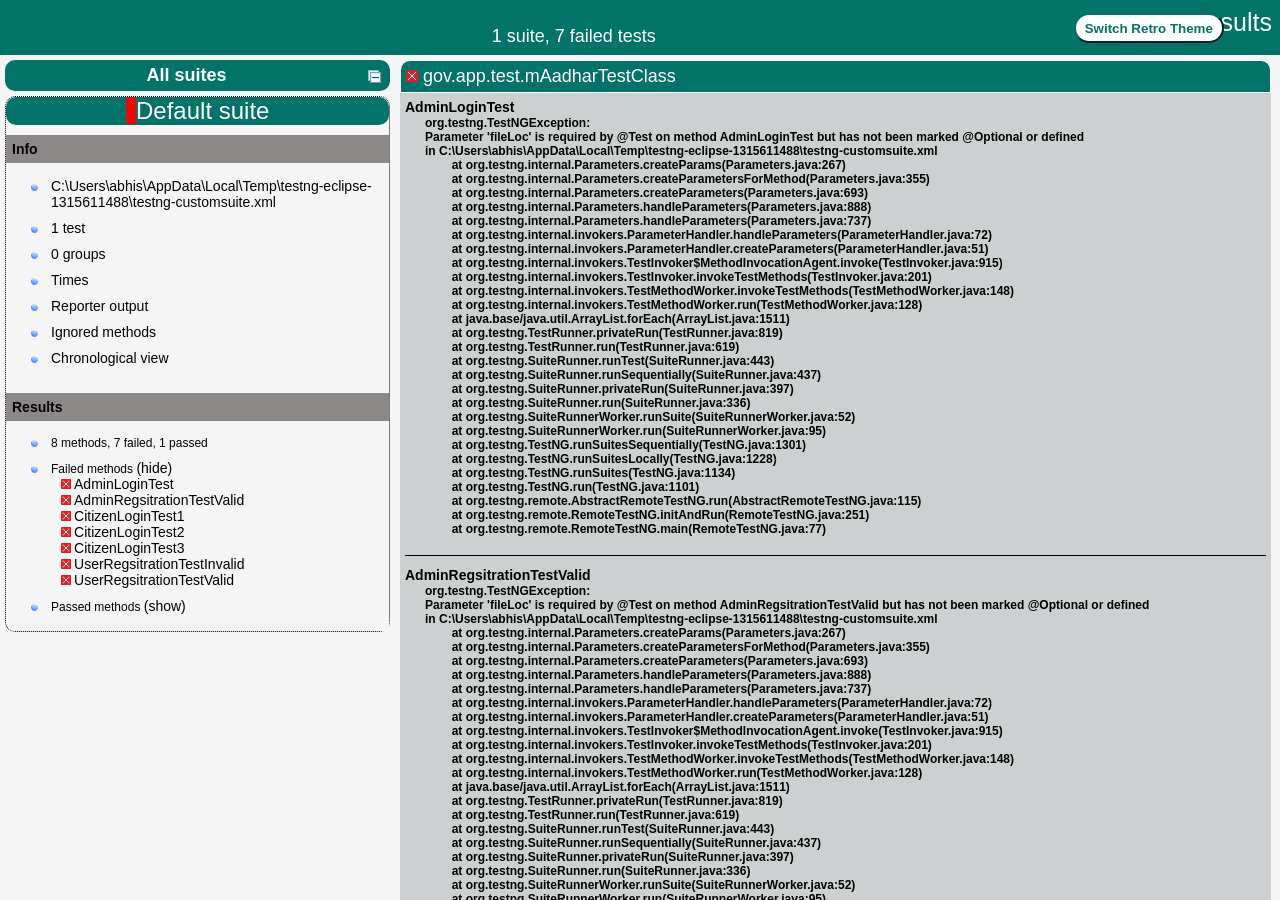
<file: mAadhar_Testing/test-output/index.html>
<!DOCTYPE html>

<html>
  <head>
  <meta charset='utf-8'>
  <title>TestNG reports</title>

    <link type="text/css" href="testng-reports1.css" rel="stylesheet" id="ultra" />
    <link type="text/css" href="testng-reports.css" rel="stylesheet" id="retro" disabled="false"/>
    <script type="text/javascript" src="jquery-3.6.0.min.js"></script>
    <script type="text/javascript" src="testng-reports.js"></script>
    <script type="text/javascript" src="https://www.google.com/jsapi"></script>
    <script type='text/javascript'>
      google.load('visualization', '1', {packages:['table']});
      google.setOnLoadCallback(drawTable);
      var suiteTableInitFunctions = new Array();
      var suiteTableData = new Array();
    </script>
    <!--
      <script type="text/javascript" src="jquery-ui/js/jquery-ui-1.8.16.custom.min.js"></script>
     -->
  </head>

  <body>    <div class="top-banner-root">
      <span class="top-banner-title-font">Test results</span>
      <button id="button" class="button">Switch Retro Theme</button> <!-- button -->
      <br/>
      <span class="top-banner-font-1">1 suite, 7 failed tests</span>
    </div> <!-- top-banner-root -->
    <div class="navigator-root">
      <div class="navigator-suite-header">
        <span>All suites</span>
        <a href="#" title="Collapse/expand all the suites" class="collapse-all-link">
          <img src="collapseall.gif" class="collapse-all-icon">
          </img> <!-- collapse-all-icon -->
        </a> <!-- collapse-all-link -->
      </div> <!-- navigator-suite-header -->
      <div class="suite">
        <div class="rounded-window">
          <div class="suite-header light-rounded-window-top">
            <a href="#" panel-name="suite-Default_suite" class="navigator-link">
              <span class="suite-name border-failed">Default suite</span>
            </a> <!-- navigator-link -->
          </div> <!-- suite-header light-rounded-window-top -->
          <div class="navigator-suite-content">
            <div class="suite-section-title">
              <span>Info</span>
            </div> <!-- suite-section-title -->
            <div class="suite-section-content">
              <ul>
                <li>
                  <a href="#" panel-name="test-xml-Default_suite" class="navigator-link ">
                    <span>C:\Users\abhis\AppData\Local\Temp\testng-eclipse-1315611488\testng-customsuite.xml</span>
                  </a> <!-- navigator-link  -->
                </li>
                <li>
                  <a href="#" panel-name="testlist-Default_suite" class="navigator-link ">
                    <span class="test-stats">1 test</span>
                  </a> <!-- navigator-link  -->
                </li>
                <li>
                  <a href="#" panel-name="group-Default_suite" class="navigator-link ">
                    <span>0 groups</span>
                  </a> <!-- navigator-link  -->
                </li>
                <li>
                  <a href="#" panel-name="times-Default_suite" class="navigator-link ">
                    <span>Times</span>
                  </a> <!-- navigator-link  -->
                </li>
                <li>
                  <a href="#" panel-name="reporter-Default_suite" class="navigator-link ">
                    <span>Reporter output</span>
                  </a> <!-- navigator-link  -->
                </li>
                <li>
                  <a href="#" panel-name="ignored-methods-Default_suite" class="navigator-link ">
                    <span>Ignored methods</span>
                  </a> <!-- navigator-link  -->
                </li>
                <li>
                  <a href="#" panel-name="chronological-Default_suite" class="navigator-link ">
                    <span>Chronological view</span>
                  </a> <!-- navigator-link  -->
                </li>
              </ul>
            </div> <!-- suite-section-content -->
            <div class="result-section">
              <div class="suite-section-title">
                <span>Results</span>
              </div> <!-- suite-section-title -->
              <div class="suite-section-content">
                <ul>
                  <li>
                    <span class="method-stats">8 methods, 7 failed,   1 passed</span>
                  </li>
                  <li>
                    <span class="method-list-title failed">Failed methods</span>
                    <span class="show-or-hide-methods failed">
                      <a href="#" panel-name="suite-Default_suite" class="hide-methods failed suite-Default_suite"> (hide)</a> <!-- hide-methods failed suite-Default_suite -->
                      <a href="#" panel-name="suite-Default_suite" class="show-methods failed suite-Default_suite"> (show)</a> <!-- show-methods failed suite-Default_suite -->
                    </span>
                    <div class="method-list-content failed suite-Default_suite">
                      <span>
                        <img src="failed.png" width="3%"/>
                        <a href="#" panel-name="suite-Default_suite" title="gov.app.test.mAadharTestClass" class="method navigator-link" hash-for-method="AdminLoginTest">AdminLoginTest</a> <!-- method navigator-link -->
                      </span>
                      <br/>
                      <span>
                        <img src="failed.png" width="3%"/>
                        <a href="#" panel-name="suite-Default_suite" title="gov.app.test.mAadharTestClass" class="method navigator-link" hash-for-method="AdminRegsitrationTestValid">AdminRegsitrationTestValid</a> <!-- method navigator-link -->
                      </span>
                      <br/>
                      <span>
                        <img src="failed.png" width="3%"/>
                        <a href="#" panel-name="suite-Default_suite" title="gov.app.test.mAadharTestClass" class="method navigator-link" hash-for-method="CitizenLoginTest1">CitizenLoginTest1</a> <!-- method navigator-link -->
                      </span>
                      <br/>
                      <span>
                        <img src="failed.png" width="3%"/>
                        <a href="#" panel-name="suite-Default_suite" title="gov.app.test.mAadharTestClass" class="method navigator-link" hash-for-method="CitizenLoginTest2">CitizenLoginTest2</a> <!-- method navigator-link -->
                      </span>
                      <br/>
                      <span>
                        <img src="failed.png" width="3%"/>
                        <a href="#" panel-name="suite-Default_suite" title="gov.app.test.mAadharTestClass" class="method navigator-link" hash-for-method="CitizenLoginTest3">CitizenLoginTest3</a> <!-- method navigator-link -->
                      </span>
                      <br/>
                      <span>
                        <img src="failed.png" width="3%"/>
                        <a href="#" panel-name="suite-Default_suite" title="gov.app.test.mAadharTestClass" class="method navigator-link" hash-for-method="UserRegsitrationTestInvalid">UserRegsitrationTestInvalid</a> <!-- method navigator-link -->
                      </span>
                      <br/>
                      <span>
                        <img src="failed.png" width="3%"/>
                        <a href="#" panel-name="suite-Default_suite" title="gov.app.test.mAadharTestClass" class="method navigator-link" hash-for-method="UserRegsitrationTestValid">UserRegsitrationTestValid</a> <!-- method navigator-link -->
                      </span>
                      <br/>
                    </div> <!-- method-list-content failed suite-Default_suite -->
                  </li>
                  <li>
                    <span class="method-list-title passed">Passed methods</span>
                    <span class="show-or-hide-methods passed">
                      <a href="#" panel-name="suite-Default_suite" class="hide-methods passed suite-Default_suite"> (hide)</a> <!-- hide-methods passed suite-Default_suite -->
                      <a href="#" panel-name="suite-Default_suite" class="show-methods passed suite-Default_suite"> (show)</a> <!-- show-methods passed suite-Default_suite -->
                    </span>
                    <div class="method-list-content passed suite-Default_suite">
                      <span>
                        <img src="passed.png" width="3%"/>
                        <a href="#" panel-name="suite-Default_suite" title="gov.app.test.mAadharTestClass" class="method navigator-link" hash-for-method="HomePageTest">HomePageTest</a> <!-- method navigator-link -->
                      </span>
                      <br/>
                    </div> <!-- method-list-content passed suite-Default_suite -->
                  </li>
                </ul>
              </div> <!-- suite-section-content -->
            </div> <!-- result-section -->
          </div> <!-- navigator-suite-content -->
        </div> <!-- rounded-window -->
      </div> <!-- suite -->
    </div> <!-- navigator-root -->
    <div class="wrapper">
      <div class="main-panel-root">
        <div panel-name="suite-Default_suite" class="panel Default_suite">
          <div class="suite-Default_suite-class-failed">
            <div class="main-panel-header rounded-window-top">
              <img src="failed.png"/>
              <span class="class-name">gov.app.test.mAadharTestClass</span>
            </div> <!-- main-panel-header rounded-window-top -->
            <div class="main-panel-content rounded-window-bottom">
              <div class="method">
                <div class="method-content">
                  <a name="AdminLoginTest">
                  </a> <!-- AdminLoginTest -->
                  <span class="method-name">AdminLoginTest</span>
                  <div class="stack-trace">org.testng.TestNGException: 
Parameter &apos;fileLoc&apos; is required by @Test on method AdminLoginTest but has not been marked @Optional or defined
in C:\Users\abhis\AppData\Local\Temp\testng-eclipse-1315611488\testng-customsuite.xml
	at org.testng.internal.Parameters.createParams(Parameters.java:267)
	at org.testng.internal.Parameters.createParametersForMethod(Parameters.java:355)
	at org.testng.internal.Parameters.createParameters(Parameters.java:693)
	at org.testng.internal.Parameters.handleParameters(Parameters.java:888)
	at org.testng.internal.Parameters.handleParameters(Parameters.java:737)
	at org.testng.internal.invokers.ParameterHandler.handleParameters(ParameterHandler.java:72)
	at org.testng.internal.invokers.ParameterHandler.createParameters(ParameterHandler.java:51)
	at org.testng.internal.invokers.TestInvoker$MethodInvocationAgent.invoke(TestInvoker.java:915)
	at org.testng.internal.invokers.TestInvoker.invokeTestMethods(TestInvoker.java:201)
	at org.testng.internal.invokers.TestMethodWorker.invokeTestMethods(TestMethodWorker.java:148)
	at org.testng.internal.invokers.TestMethodWorker.run(TestMethodWorker.java:128)
	at java.base/java.util.ArrayList.forEach(ArrayList.java:1511)
	at org.testng.TestRunner.privateRun(TestRunner.java:819)
	at org.testng.TestRunner.run(TestRunner.java:619)
	at org.testng.SuiteRunner.runTest(SuiteRunner.java:443)
	at org.testng.SuiteRunner.runSequentially(SuiteRunner.java:437)
	at org.testng.SuiteRunner.privateRun(SuiteRunner.java:397)
	at org.testng.SuiteRunner.run(SuiteRunner.java:336)
	at org.testng.SuiteRunnerWorker.runSuite(SuiteRunnerWorker.java:52)
	at org.testng.SuiteRunnerWorker.run(SuiteRunnerWorker.java:95)
	at org.testng.TestNG.runSuitesSequentially(TestNG.java:1301)
	at org.testng.TestNG.runSuitesLocally(TestNG.java:1228)
	at org.testng.TestNG.runSuites(TestNG.java:1134)
	at org.testng.TestNG.run(TestNG.java:1101)
	at org.testng.remote.AbstractRemoteTestNG.run(AbstractRemoteTestNG.java:115)
	at org.testng.remote.RemoteTestNG.initAndRun(RemoteTestNG.java:251)
	at org.testng.remote.RemoteTestNG.main(RemoteTestNG.java:77)

</div> <!-- stack-trace -->
                </div> <!-- method-content -->
              </div> <!-- method -->
              <div class="method">
                <div class="method-content">
                  <a name="AdminRegsitrationTestValid">
                  </a> <!-- AdminRegsitrationTestValid -->
                  <span class="method-name">AdminRegsitrationTestValid</span>
                  <div class="stack-trace">org.testng.TestNGException: 
Parameter &apos;fileLoc&apos; is required by @Test on method AdminRegsitrationTestValid but has not been marked @Optional or defined
in C:\Users\abhis\AppData\Local\Temp\testng-eclipse-1315611488\testng-customsuite.xml
	at org.testng.internal.Parameters.createParams(Parameters.java:267)
	at org.testng.internal.Parameters.createParametersForMethod(Parameters.java:355)
	at org.testng.internal.Parameters.createParameters(Parameters.java:693)
	at org.testng.internal.Parameters.handleParameters(Parameters.java:888)
	at org.testng.internal.Parameters.handleParameters(Parameters.java:737)
	at org.testng.internal.invokers.ParameterHandler.handleParameters(ParameterHandler.java:72)
	at org.testng.internal.invokers.ParameterHandler.createParameters(ParameterHandler.java:51)
	at org.testng.internal.invokers.TestInvoker$MethodInvocationAgent.invoke(TestInvoker.java:915)
	at org.testng.internal.invokers.TestInvoker.invokeTestMethods(TestInvoker.java:201)
	at org.testng.internal.invokers.TestMethodWorker.invokeTestMethods(TestMethodWorker.java:148)
	at org.testng.internal.invokers.TestMethodWorker.run(TestMethodWorker.java:128)
	at java.base/java.util.ArrayList.forEach(ArrayList.java:1511)
	at org.testng.TestRunner.privateRun(TestRunner.java:819)
	at org.testng.TestRunner.run(TestRunner.java:619)
	at org.testng.SuiteRunner.runTest(SuiteRunner.java:443)
	at org.testng.SuiteRunner.runSequentially(SuiteRunner.java:437)
	at org.testng.SuiteRunner.privateRun(SuiteRunner.java:397)
	at org.testng.SuiteRunner.run(SuiteRunner.java:336)
	at org.testng.SuiteRunnerWorker.runSuite(SuiteRunnerWorker.java:52)
	at org.testng.SuiteRunnerWorker.run(SuiteRunnerWorker.java:95)
	at org.testng.TestNG.runSuitesSequentially(TestNG.java:1301)
	at org.testng.TestNG.runSuitesLocally(TestNG.java:1228)
	at org.testng.TestNG.runSuites(TestNG.java:1134)
	at org.testng.TestNG.run(TestNG.java:1101)
	at org.testng.remote.AbstractRemoteTestNG.run(AbstractRemoteTestNG.java:115)
	at org.testng.remote.RemoteTestNG.initAndRun(RemoteTestNG.java:251)
	at org.testng.remote.RemoteTestNG.main(RemoteTestNG.java:77)

</div> <!-- stack-trace -->
                </div> <!-- method-content -->
              </div> <!-- method -->
              <div class="method">
                <div class="method-content">
                  <a name="CitizenLoginTest1">
                  </a> <!-- CitizenLoginTest1 -->
                  <span class="method-name">CitizenLoginTest1</span>
                  <div class="stack-trace">org.testng.TestNGException: 
Cannot inject @Test annotated Method [CitizenLoginTest1] with [class java.lang.String].
For more information on native dependency injection please refer to https://testng.org/doc/documentation-main.html#native-dependency-injection
	at org.testng.internal.Parameters.checkParameterTypes(Parameters.java:445)
	at org.testng.internal.Parameters.createParametersForMethod(Parameters.java:350)
	at org.testng.internal.Parameters.createParameters(Parameters.java:702)
	at org.testng.internal.Parameters.handleParameters(Parameters.java:888)
	at org.testng.internal.Parameters.handleParameters(Parameters.java:737)
	at org.testng.internal.invokers.ParameterHandler.handleParameters(ParameterHandler.java:72)
	at org.testng.internal.invokers.ParameterHandler.createParameters(ParameterHandler.java:51)
	at org.testng.internal.invokers.TestInvoker$MethodInvocationAgent.invoke(TestInvoker.java:915)
	at org.testng.internal.invokers.TestInvoker.invokeTestMethods(TestInvoker.java:201)
	at org.testng.internal.invokers.TestMethodWorker.invokeTestMethods(TestMethodWorker.java:148)
	at org.testng.internal.invokers.TestMethodWorker.run(TestMethodWorker.java:128)
	at java.base/java.util.ArrayList.forEach(ArrayList.java:1511)
	at org.testng.TestRunner.privateRun(TestRunner.java:819)
	at org.testng.TestRunner.run(TestRunner.java:619)
	at org.testng.SuiteRunner.runTest(SuiteRunner.java:443)
	at org.testng.SuiteRunner.runSequentially(SuiteRunner.java:437)
	at org.testng.SuiteRunner.privateRun(SuiteRunner.java:397)
	at org.testng.SuiteRunner.run(SuiteRunner.java:336)
	at org.testng.SuiteRunnerWorker.runSuite(SuiteRunnerWorker.java:52)
	at org.testng.SuiteRunnerWorker.run(SuiteRunnerWorker.java:95)
	at org.testng.TestNG.runSuitesSequentially(TestNG.java:1301)
	at org.testng.TestNG.runSuitesLocally(TestNG.java:1228)
	at org.testng.TestNG.runSuites(TestNG.java:1134)
	at org.testng.TestNG.run(TestNG.java:1101)
	at org.testng.remote.AbstractRemoteTestNG.run(AbstractRemoteTestNG.java:115)
	at org.testng.remote.RemoteTestNG.initAndRun(RemoteTestNG.java:251)
	at org.testng.remote.RemoteTestNG.main(RemoteTestNG.java:77)

</div> <!-- stack-trace -->
                </div> <!-- method-content -->
              </div> <!-- method -->
              <div class="method">
                <div class="method-content">
                  <a name="CitizenLoginTest2">
                  </a> <!-- CitizenLoginTest2 -->
                  <span class="method-name">CitizenLoginTest2</span>
                  <div class="stack-trace">org.testng.TestNGException: 
Cannot inject @Test annotated Method [CitizenLoginTest2] with [class java.lang.String].
For more information on native dependency injection please refer to https://testng.org/doc/documentation-main.html#native-dependency-injection
	at org.testng.internal.Parameters.checkParameterTypes(Parameters.java:445)
	at org.testng.internal.Parameters.createParametersForMethod(Parameters.java:350)
	at org.testng.internal.Parameters.createParameters(Parameters.java:702)
	at org.testng.internal.Parameters.handleParameters(Parameters.java:888)
	at org.testng.internal.Parameters.handleParameters(Parameters.java:737)
	at org.testng.internal.invokers.ParameterHandler.handleParameters(ParameterHandler.java:72)
	at org.testng.internal.invokers.ParameterHandler.createParameters(ParameterHandler.java:51)
	at org.testng.internal.invokers.TestInvoker$MethodInvocationAgent.invoke(TestInvoker.java:915)
	at org.testng.internal.invokers.TestInvoker.invokeTestMethods(TestInvoker.java:201)
	at org.testng.internal.invokers.TestMethodWorker.invokeTestMethods(TestMethodWorker.java:148)
	at org.testng.internal.invokers.TestMethodWorker.run(TestMethodWorker.java:128)
	at java.base/java.util.ArrayList.forEach(ArrayList.java:1511)
	at org.testng.TestRunner.privateRun(TestRunner.java:819)
	at org.testng.TestRunner.run(TestRunner.java:619)
	at org.testng.SuiteRunner.runTest(SuiteRunner.java:443)
	at org.testng.SuiteRunner.runSequentially(SuiteRunner.java:437)
	at org.testng.SuiteRunner.privateRun(SuiteRunner.java:397)
	at org.testng.SuiteRunner.run(SuiteRunner.java:336)
	at org.testng.SuiteRunnerWorker.runSuite(SuiteRunnerWorker.java:52)
	at org.testng.SuiteRunnerWorker.run(SuiteRunnerWorker.java:95)
	at org.testng.TestNG.runSuitesSequentially(TestNG.java:1301)
	at org.testng.TestNG.runSuitesLocally(TestNG.java:1228)
	at org.testng.TestNG.runSuites(TestNG.java:1134)
	at org.testng.TestNG.run(TestNG.java:1101)
	at org.testng.remote.AbstractRemoteTestNG.run(AbstractRemoteTestNG.java:115)
	at org.testng.remote.RemoteTestNG.initAndRun(RemoteTestNG.java:251)
	at org.testng.remote.RemoteTestNG.main(RemoteTestNG.java:77)

</div> <!-- stack-trace -->
                </div> <!-- method-content -->
              </div> <!-- method -->
              <div class="method">
                <div class="method-content">
                  <a name="CitizenLoginTest3">
                  </a> <!-- CitizenLoginTest3 -->
                  <span class="method-name">CitizenLoginTest3</span>
                  <div class="stack-trace">org.testng.TestNGException: 
Cannot inject @Test annotated Method [CitizenLoginTest3] with [class java.lang.String].
For more information on native dependency injection please refer to https://testng.org/doc/documentation-main.html#native-dependency-injection
	at org.testng.internal.Parameters.checkParameterTypes(Parameters.java:445)
	at org.testng.internal.Parameters.createParametersForMethod(Parameters.java:350)
	at org.testng.internal.Parameters.createParameters(Parameters.java:702)
	at org.testng.internal.Parameters.handleParameters(Parameters.java:888)
	at org.testng.internal.Parameters.handleParameters(Parameters.java:737)
	at org.testng.internal.invokers.ParameterHandler.handleParameters(ParameterHandler.java:72)
	at org.testng.internal.invokers.ParameterHandler.createParameters(ParameterHandler.java:51)
	at org.testng.internal.invokers.TestInvoker$MethodInvocationAgent.invoke(TestInvoker.java:915)
	at org.testng.internal.invokers.TestInvoker.invokeTestMethods(TestInvoker.java:201)
	at org.testng.internal.invokers.TestMethodWorker.invokeTestMethods(TestMethodWorker.java:148)
	at org.testng.internal.invokers.TestMethodWorker.run(TestMethodWorker.java:128)
	at java.base/java.util.ArrayList.forEach(ArrayList.java:1511)
	at org.testng.TestRunner.privateRun(TestRunner.java:819)
	at org.testng.TestRunner.run(TestRunner.java:619)
	at org.testng.SuiteRunner.runTest(SuiteRunner.java:443)
	at org.testng.SuiteRunner.runSequentially(SuiteRunner.java:437)
	at org.testng.SuiteRunner.privateRun(SuiteRunner.java:397)
	at org.testng.SuiteRunner.run(SuiteRunner.java:336)
	at org.testng.SuiteRunnerWorker.runSuite(SuiteRunnerWorker.java:52)
	at org.testng.SuiteRunnerWorker.run(SuiteRunnerWorker.java:95)
	at org.testng.TestNG.runSuitesSequentially(TestNG.java:1301)
	at org.testng.TestNG.runSuitesLocally(TestNG.java:1228)
	at org.testng.TestNG.runSuites(TestNG.java:1134)
	at org.testng.TestNG.run(TestNG.java:1101)
	at org.testng.remote.AbstractRemoteTestNG.run(AbstractRemoteTestNG.java:115)
	at org.testng.remote.RemoteTestNG.initAndRun(RemoteTestNG.java:251)
	at org.testng.remote.RemoteTestNG.main(RemoteTestNG.java:77)

</div> <!-- stack-trace -->
                </div> <!-- method-content -->
              </div> <!-- method -->
              <div class="method">
                <div class="method-content">
                  <a name="UserRegsitrationTestInvalid">
                  </a> <!-- UserRegsitrationTestInvalid -->
                  <span class="method-name">UserRegsitrationTestInvalid</span>
                  <div class="stack-trace">org.testng.TestNGException: 
Parameter &apos;fileLoc&apos; is required by @Test on method UserRegsitrationTestInvalid but has not been marked @Optional or defined
in C:\Users\abhis\AppData\Local\Temp\testng-eclipse-1315611488\testng-customsuite.xml
	at org.testng.internal.Parameters.createParams(Parameters.java:267)
	at org.testng.internal.Parameters.createParametersForMethod(Parameters.java:355)
	at org.testng.internal.Parameters.createParameters(Parameters.java:693)
	at org.testng.internal.Parameters.handleParameters(Parameters.java:888)
	at org.testng.internal.Parameters.handleParameters(Parameters.java:737)
	at org.testng.internal.invokers.ParameterHandler.handleParameters(ParameterHandler.java:72)
	at org.testng.internal.invokers.ParameterHandler.createParameters(ParameterHandler.java:51)
	at org.testng.internal.invokers.TestInvoker$MethodInvocationAgent.invoke(TestInvoker.java:915)
	at org.testng.internal.invokers.TestInvoker.invokeTestMethods(TestInvoker.java:201)
	at org.testng.internal.invokers.TestMethodWorker.invokeTestMethods(TestMethodWorker.java:148)
	at org.testng.internal.invokers.TestMethodWorker.run(TestMethodWorker.java:128)
	at java.base/java.util.ArrayList.forEach(ArrayList.java:1511)
	at org.testng.TestRunner.privateRun(TestRunner.java:819)
	at org.testng.TestRunner.run(TestRunner.java:619)
	at org.testng.SuiteRunner.runTest(SuiteRunner.java:443)
	at org.testng.SuiteRunner.runSequentially(SuiteRunner.java:437)
	at org.testng.SuiteRunner.privateRun(SuiteRunner.java:397)
	at org.testng.SuiteRunner.run(SuiteRunner.java:336)
	at org.testng.SuiteRunnerWorker.runSuite(SuiteRunnerWorker.java:52)
	at org.testng.SuiteRunnerWorker.run(SuiteRunnerWorker.java:95)
	at org.testng.TestNG.runSuitesSequentially(TestNG.java:1301)
	at org.testng.TestNG.runSuitesLocally(TestNG.java:1228)
	at org.testng.TestNG.runSuites(TestNG.java:1134)
	at org.testng.TestNG.run(TestNG.java:1101)
	at org.testng.remote.AbstractRemoteTestNG.run(AbstractRemoteTestNG.java:115)
	at org.testng.remote.RemoteTestNG.initAndRun(RemoteTestNG.java:251)
	at org.testng.remote.RemoteTestNG.main(RemoteTestNG.java:77)

</div> <!-- stack-trace -->
                </div> <!-- method-content -->
              </div> <!-- method -->
              <div class="method">
                <div class="method-content">
                  <a name="UserRegsitrationTestValid">
                  </a> <!-- UserRegsitrationTestValid -->
                  <span class="method-name">UserRegsitrationTestValid</span>
                  <div class="stack-trace">org.testng.TestNGException: 
Parameter &apos;fileLoc&apos; is required by @Test on method UserRegsitrationTestValid but has not been marked @Optional or defined
in C:\Users\abhis\AppData\Local\Temp\testng-eclipse-1315611488\testng-customsuite.xml
	at org.testng.internal.Parameters.createParams(Parameters.java:267)
	at org.testng.internal.Parameters.createParametersForMethod(Parameters.java:355)
	at org.testng.internal.Parameters.createParameters(Parameters.java:693)
	at org.testng.internal.Parameters.handleParameters(Parameters.java:888)
	at org.testng.internal.Parameters.handleParameters(Parameters.java:737)
	at org.testng.internal.invokers.ParameterHandler.handleParameters(ParameterHandler.java:72)
	at org.testng.internal.invokers.ParameterHandler.createParameters(ParameterHandler.java:51)
	at org.testng.internal.invokers.TestInvoker$MethodInvocationAgent.invoke(TestInvoker.java:915)
	at org.testng.internal.invokers.TestInvoker.invokeTestMethods(TestInvoker.java:201)
	at org.testng.internal.invokers.TestMethodWorker.invokeTestMethods(TestMethodWorker.java:148)
	at org.testng.internal.invokers.TestMethodWorker.run(TestMethodWorker.java:128)
	at java.base/java.util.ArrayList.forEach(ArrayList.java:1511)
	at org.testng.TestRunner.privateRun(TestRunner.java:819)
	at org.testng.TestRunner.run(TestRunner.java:619)
	at org.testng.SuiteRunner.runTest(SuiteRunner.java:443)
	at org.testng.SuiteRunner.runSequentially(SuiteRunner.java:437)
	at org.testng.SuiteRunner.privateRun(SuiteRunner.java:397)
	at org.testng.SuiteRunner.run(SuiteRunner.java:336)
	at org.testng.SuiteRunnerWorker.runSuite(SuiteRunnerWorker.java:52)
	at org.testng.SuiteRunnerWorker.run(SuiteRunnerWorker.java:95)
	at org.testng.TestNG.runSuitesSequentially(TestNG.java:1301)
	at org.testng.TestNG.runSuitesLocally(TestNG.java:1228)
	at org.testng.TestNG.runSuites(TestNG.java:1134)
	at org.testng.TestNG.run(TestNG.java:1101)
	at org.testng.remote.AbstractRemoteTestNG.run(AbstractRemoteTestNG.java:115)
	at org.testng.remote.RemoteTestNG.initAndRun(RemoteTestNG.java:251)
	at org.testng.remote.RemoteTestNG.main(RemoteTestNG.java:77)

</div> <!-- stack-trace -->
                </div> <!-- method-content -->
              </div> <!-- method -->
            </div> <!-- main-panel-content rounded-window-bottom -->
          </div> <!-- suite-Default_suite-class-failed -->
          <div class="suite-Default_suite-class-passed">
            <div class="main-panel-header rounded-window-top">
              <img src="passed.png"/>
              <span class="class-name">gov.app.test.mAadharTestClass</span>
            </div> <!-- main-panel-header rounded-window-top -->
            <div class="main-panel-content rounded-window-bottom">
              <div class="method">
                <div class="method-content">
                  <a name="HomePageTest">
                  </a> <!-- HomePageTest -->
                  <span class="method-name">HomePageTest</span>
                </div> <!-- method-content -->
              </div> <!-- method -->
            </div> <!-- main-panel-content rounded-window-bottom -->
          </div> <!-- suite-Default_suite-class-passed -->
        </div> <!-- panel Default_suite -->
        <div panel-name="test-xml-Default_suite" class="panel">
          <div class="main-panel-header rounded-window-top">
            <span class="header-content">C:\Users\abhis\AppData\Local\Temp\testng-eclipse-1315611488\testng-customsuite.xml</span>
          </div> <!-- main-panel-header rounded-window-top -->
          <div class="main-panel-content rounded-window-bottom">
            <pre>
&lt;?xml version=&quot;1.0&quot; encoding=&quot;UTF-8&quot;?&gt;
&lt;!DOCTYPE suite SYSTEM &quot;https://testng.org/testng-1.0.dtd&quot;&gt;
&lt;suite name=&quot;Default suite&quot; guice-stage=&quot;DEVELOPMENT&quot;&gt;
  &lt;test thread-count=&quot;5&quot; name=&quot;Default test&quot; verbose=&quot;2&quot;&gt;
    &lt;classes&gt;
      &lt;class name=&quot;gov.app.test.mAadharTestClass&quot;/&gt;
    &lt;/classes&gt;
  &lt;/test&gt; &lt;!-- Default test --&gt;
&lt;/suite&gt; &lt;!-- Default suite --&gt;
            </pre>
          </div> <!-- main-panel-content rounded-window-bottom -->
        </div> <!-- panel -->
        <div panel-name="testlist-Default_suite" class="panel">
          <div class="main-panel-header rounded-window-top">
            <span class="header-content">Tests for Default suite</span>
          </div> <!-- main-panel-header rounded-window-top -->
          <div class="main-panel-content rounded-window-bottom">
            <ul>
              <li>
                <span class="test-name">Default test (1 class)</span>
              </li>
            </ul>
          </div> <!-- main-panel-content rounded-window-bottom -->
        </div> <!-- panel -->
        <div panel-name="group-Default_suite" class="panel">
          <div class="main-panel-header rounded-window-top">
            <span class="header-content">Groups for Default suite</span>
          </div> <!-- main-panel-header rounded-window-top -->
          <div class="main-panel-content rounded-window-bottom">
          </div> <!-- main-panel-content rounded-window-bottom -->
        </div> <!-- panel -->
        <div panel-name="times-Default_suite" class="panel">
          <div class="main-panel-header rounded-window-top">
            <span class="header-content">Times for Default suite</span>
          </div> <!-- main-panel-header rounded-window-top -->
          <div class="main-panel-content rounded-window-bottom">
            <div class="times-div">
              <script type="text/javascript">
suiteTableInitFunctions.push('tableData_Default_suite');
function tableData_Default_suite() {
var data = new google.visualization.DataTable();
data.addColumn('number', 'Number');
data.addColumn('string', 'Method');
data.addColumn('string', 'Class');
data.addColumn('number', 'Time (ms)');
data.addRows(8);
data.setCell(0, 0, 0)
data.setCell(0, 1, 'HomePageTest')
data.setCell(0, 2, 'gov.app.test.mAadharTestClass')
data.setCell(0, 3, 1408);
data.setCell(1, 0, 1)
data.setCell(1, 1, 'CitizenLoginTest3')
data.setCell(1, 2, 'gov.app.test.mAadharTestClass')
data.setCell(1, 3, 0);
data.setCell(2, 0, 2)
data.setCell(2, 1, 'AdminRegsitrationTestValid')
data.setCell(2, 2, 'gov.app.test.mAadharTestClass')
data.setCell(2, 3, 0);
data.setCell(3, 0, 3)
data.setCell(3, 1, 'CitizenLoginTest1')
data.setCell(3, 2, 'gov.app.test.mAadharTestClass')
data.setCell(3, 3, 0);
data.setCell(4, 0, 4)
data.setCell(4, 1, 'UserRegsitrationTestInvalid')
data.setCell(4, 2, 'gov.app.test.mAadharTestClass')
data.setCell(4, 3, 0);
data.setCell(5, 0, 5)
data.setCell(5, 1, 'UserRegsitrationTestValid')
data.setCell(5, 2, 'gov.app.test.mAadharTestClass')
data.setCell(5, 3, 0);
data.setCell(6, 0, 6)
data.setCell(6, 1, 'CitizenLoginTest2')
data.setCell(6, 2, 'gov.app.test.mAadharTestClass')
data.setCell(6, 3, 0);
data.setCell(7, 0, 7)
data.setCell(7, 1, 'AdminLoginTest')
data.setCell(7, 2, 'gov.app.test.mAadharTestClass')
data.setCell(7, 3, 0);
window.suiteTableData['Default_suite']= { tableData: data, tableDiv: 'times-div-Default_suite'}
return data;
}
              </script>
              <span class="suite-total-time">Total running time: 1 seconds</span>
              <div id="times-div-Default_suite">
              </div> <!-- times-div-Default_suite -->
            </div> <!-- times-div -->
          </div> <!-- main-panel-content rounded-window-bottom -->
        </div> <!-- panel -->
        <div panel-name="reporter-Default_suite" class="panel">
          <div class="main-panel-header rounded-window-top">
            <span class="header-content">Reporter output for Default suite</span>
          </div> <!-- main-panel-header rounded-window-top -->
          <div class="main-panel-content rounded-window-bottom">
            <div class="reporter-method-div">
              <span class="reporter-method-name">HomePageTest</span>
              <div class="reporter-method-output-div">
                <span class="reporter-method-output">Page load time: 963 milliseconds</span>
                <span class="reporter-method-output">Reached Home page </span>
              </div> <!-- reporter-method-output-div -->
            </div> <!-- reporter-method-div -->
          </div> <!-- main-panel-content rounded-window-bottom -->
        </div> <!-- panel -->
        <div panel-name="ignored-methods-Default_suite" class="panel">
          <div class="main-panel-header rounded-window-top">
            <span class="header-content">0 ignored methods</span>
          </div> <!-- main-panel-header rounded-window-top -->
          <div class="main-panel-content rounded-window-bottom">
          </div> <!-- main-panel-content rounded-window-bottom -->
        </div> <!-- panel -->
        <div panel-name="chronological-Default_suite" class="panel">
          <div class="main-panel-header rounded-window-top">
            <span class="header-content">Methods in chronological order</span>
          </div> <!-- main-panel-header rounded-window-top -->
          <div class="main-panel-content rounded-window-bottom">
            <div class="chronological-class">
              <div class="chronological-class-name">gov.app.test.mAadharTestClass</div> <!-- chronological-class-name -->
              <div class="configuration-test before">
                <span class="method-name">setup</span>
                <span class="method-start">0 ms</span>
              </div> <!-- configuration-test before -->
              <div class="test-method">
                <span class="method-name">HomePageTest</span>
                <span class="method-start">2364 ms</span>
              </div> <!-- test-method -->
              <div class="configuration-test after">
                <span class="method-name">tearDown</span>
                <span class="method-start">3816 ms</span>
              </div> <!-- configuration-test after -->
          </div> <!-- main-panel-content rounded-window-bottom -->
        </div> <!-- panel -->
      </div> <!-- main-panel-root -->
    </div> <!-- wrapper -->
  </body>
<script type="text/javascript" src="testng-reports2.js"></script>
</html>
</file>
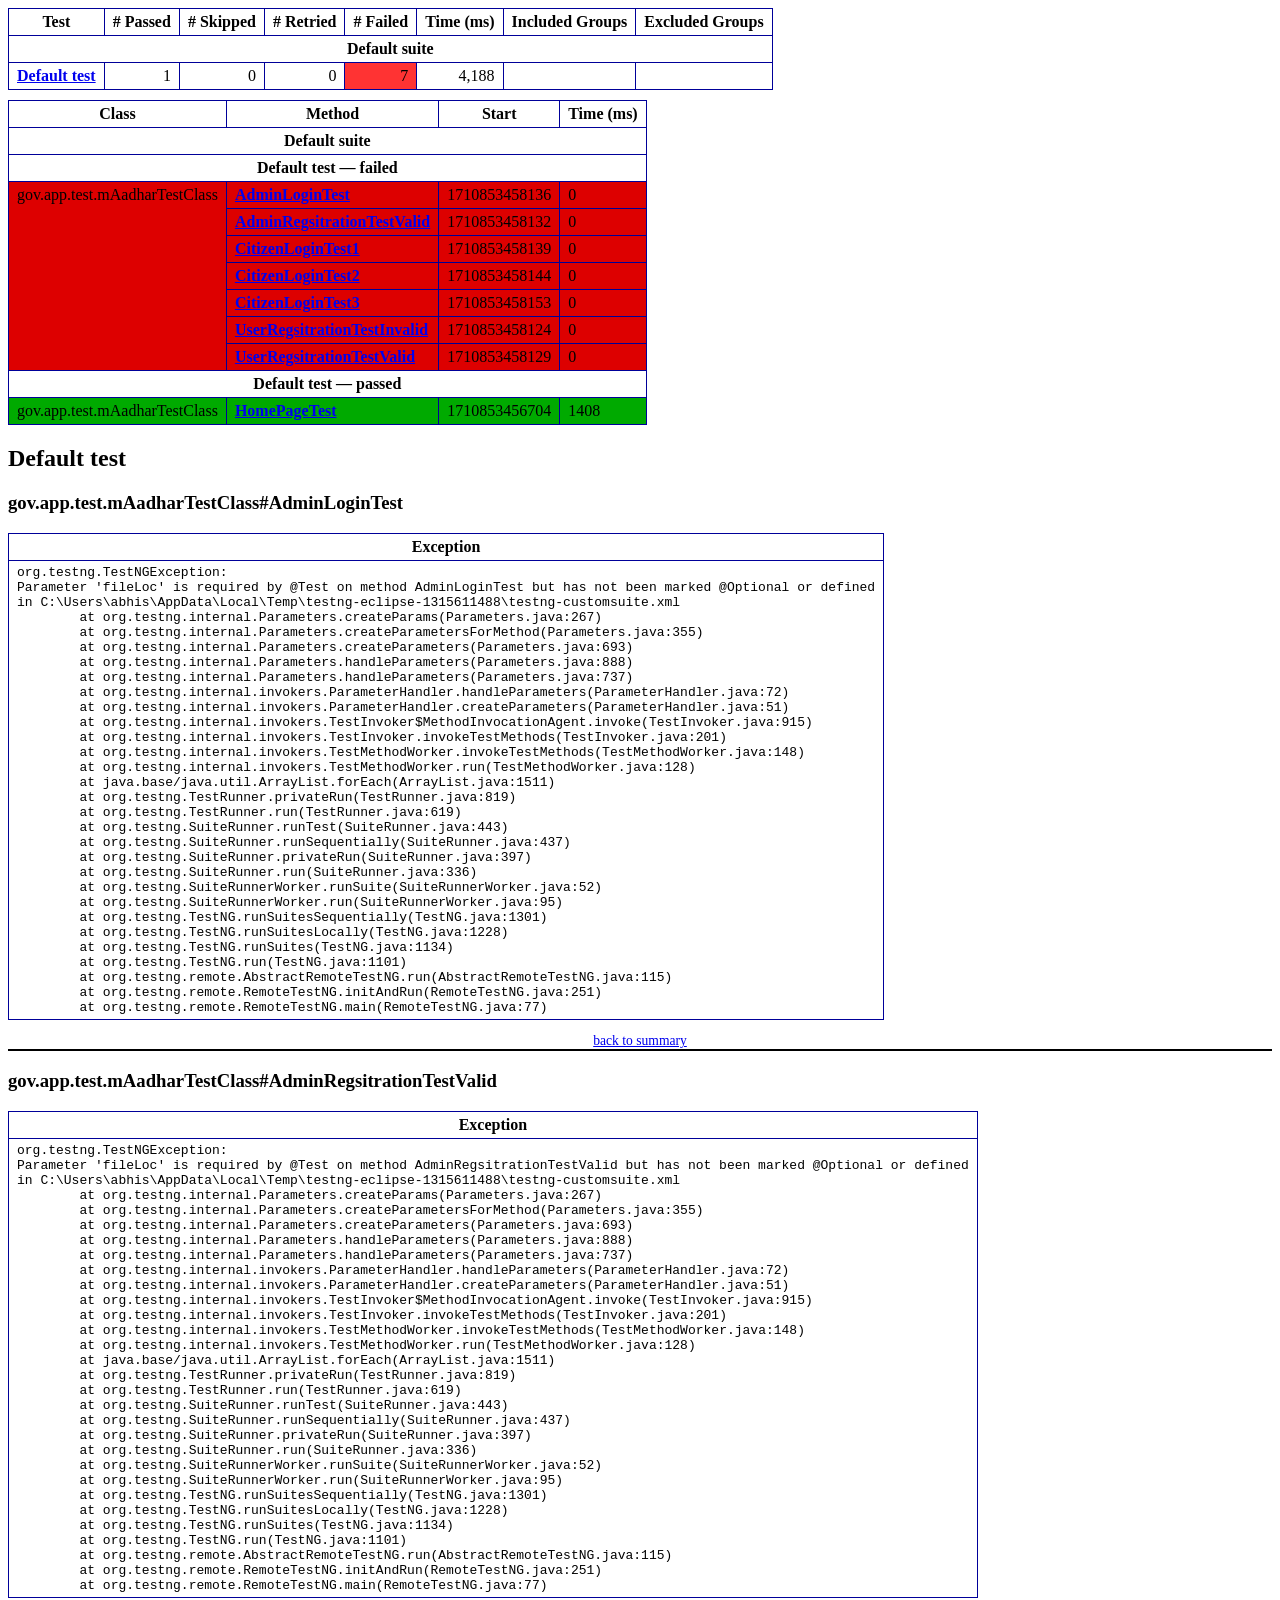
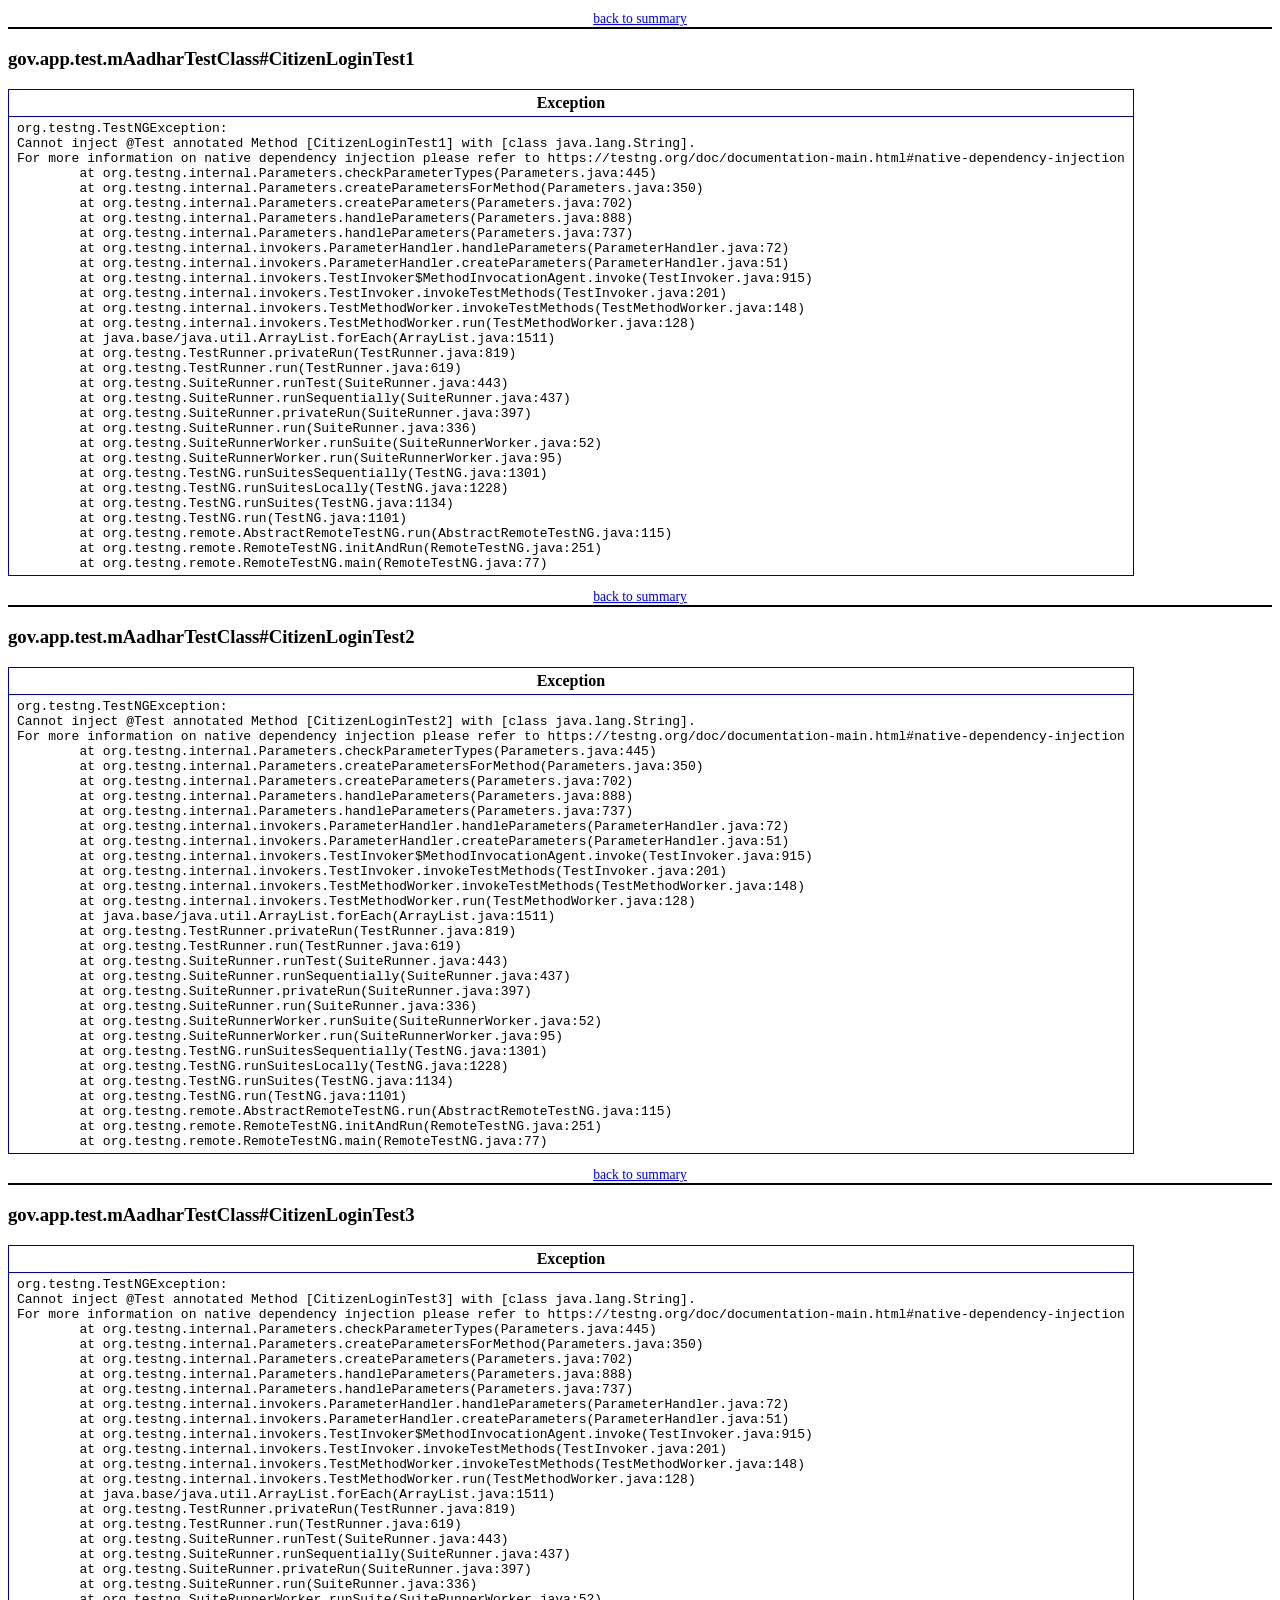
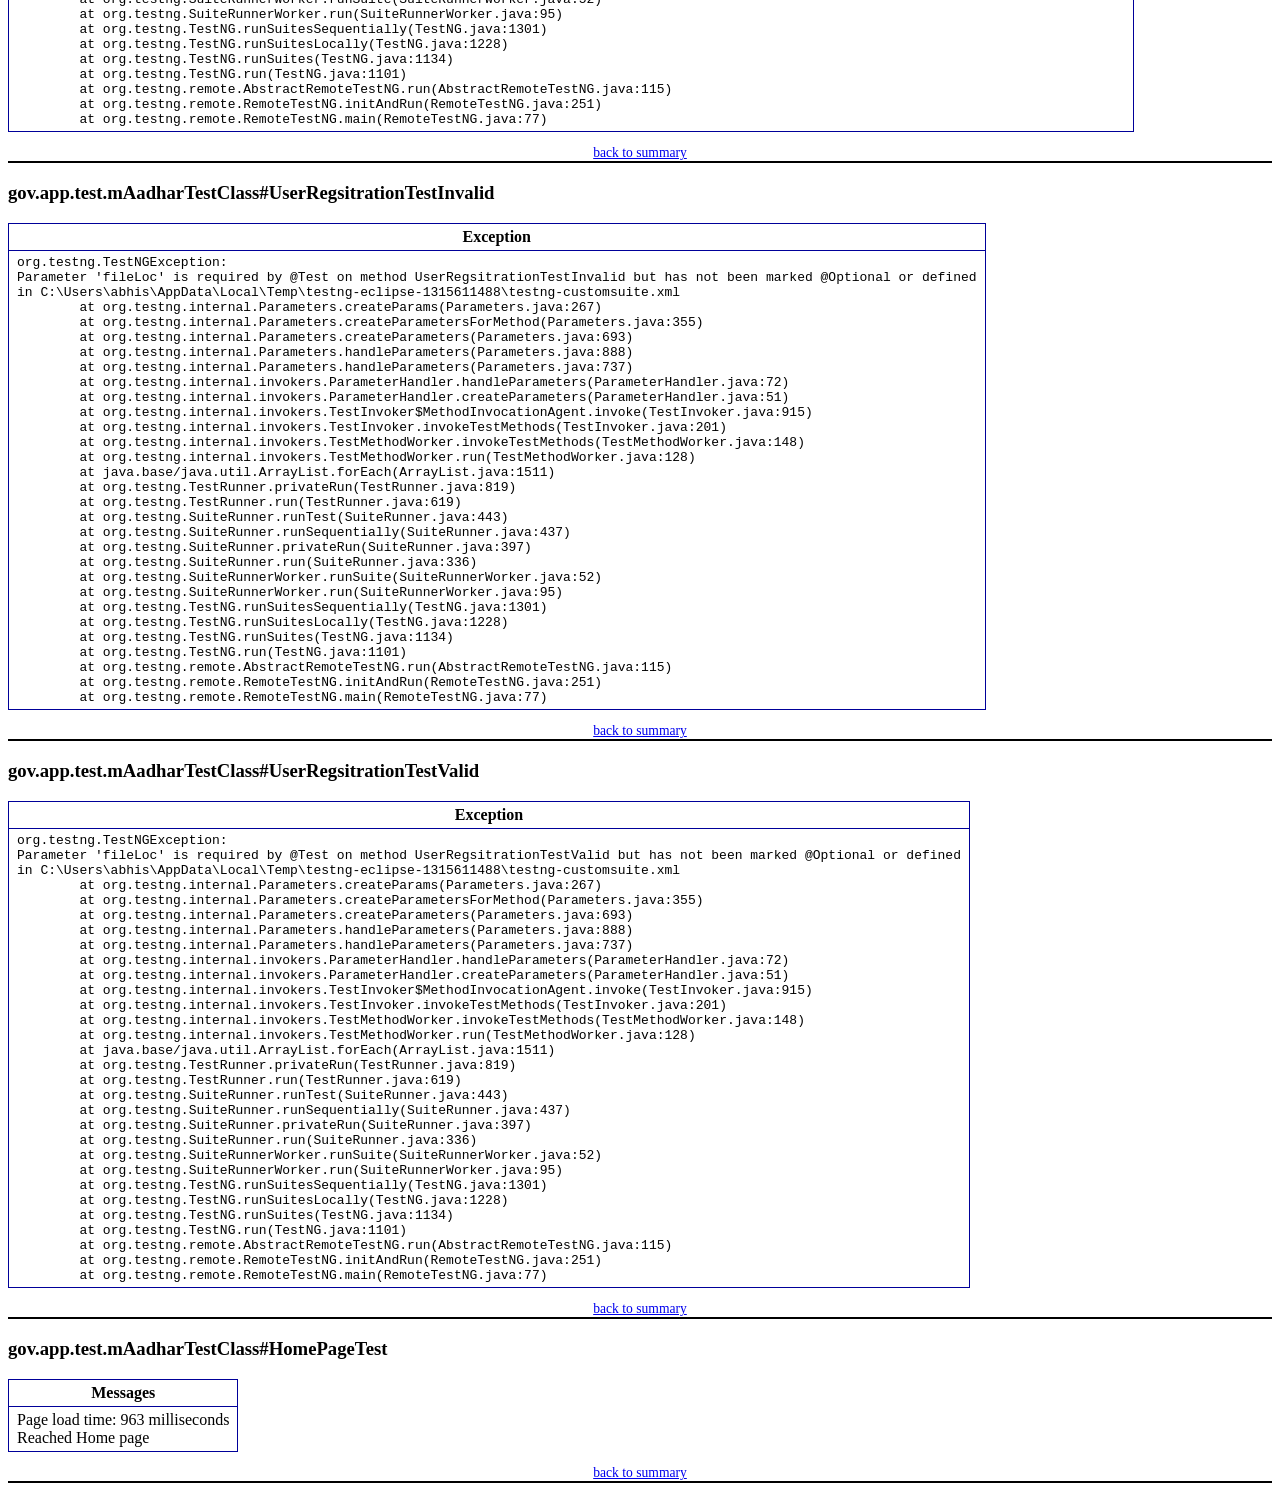
<file: mAadhar_Testing/test-output/emailable-report.html>
<!DOCTYPE html PUBLIC "-//W3C//DTD XHTML 1.1//EN" "https://www.w3.org/TR/xhtml11/DTD/xhtml11.dtd">
<html xmlns="https://www.w3.org/1999/xhtml">
<head>
<meta http-equiv="content-type" content="text/html; charset=UTF-8"/>
<title>TestNG Report</title>
<style type="text/css">table {margin-bottom:10px;border-collapse:collapse;empty-cells:show}th,td {border:1px solid #009;padding:.25em .5em}th {vertical-align:bottom}td {vertical-align:top}table a {font-weight:bold}.stripe td {background-color: #E6EBF9}.num {text-align:right}.passedodd td {background-color: #3F3}.passedeven td {background-color: #0A0}.skippedodd td {background-color: #DDD}.skippedeven td {background-color: #CCC}.failedodd td,.attn {background-color: #F33}.failedeven td,.stripe .attn {background-color: #D00}.stacktrace {white-space:pre;font-family:monospace}.totop {font-size:85%;text-align:center;border-bottom:2px solid #000}.invisible {display:none}</style>
</head>
<body>
<table>
<tr><th>Test</th><th># Passed</th><th># Skipped</th><th># Retried</th><th># Failed</th><th>Time (ms)</th><th>Included Groups</th><th>Excluded Groups</th></tr>
<tr><th colspan="8">Default suite</th></tr>
<tr><td><a href="#t0">Default test</a></td><td class="num">1</td><td class="num">0</td><td class="num">0</td><td class="num attn">7</td><td class="num">4,188</td><td></td><td></td></tr>
</table>
<table id='summary'><thead><tr><th>Class</th><th>Method</th><th>Start</th><th>Time (ms)</th></tr></thead><tbody><tr><th colspan="4">Default suite</th></tr></tbody><tbody id="t0"><tr><th colspan="4">Default test &#8212; failed</th></tr><tr class="failedeven"><td rowspan="7">gov.app.test.mAadharTestClass</td><td><a href="#m0">AdminLoginTest</a></td><td rowspan="1">1710853458136</td><td rowspan="1">0</td></tr><tr class="failedeven"><td><a href="#m1">AdminRegsitrationTestValid</a></td><td rowspan="1">1710853458132</td><td rowspan="1">0</td></tr><tr class="failedeven"><td><a href="#m2">CitizenLoginTest1</a></td><td rowspan="1">1710853458139</td><td rowspan="1">0</td></tr><tr class="failedeven"><td><a href="#m3">CitizenLoginTest2</a></td><td rowspan="1">1710853458144</td><td rowspan="1">0</td></tr><tr class="failedeven"><td><a href="#m4">CitizenLoginTest3</a></td><td rowspan="1">1710853458153</td><td rowspan="1">0</td></tr><tr class="failedeven"><td><a href="#m5">UserRegsitrationTestInvalid</a></td><td rowspan="1">1710853458124</td><td rowspan="1">0</td></tr><tr class="failedeven"><td><a href="#m6">UserRegsitrationTestValid</a></td><td rowspan="1">1710853458129</td><td rowspan="1">0</td></tr><tr><th colspan="4">Default test &#8212; passed</th></tr><tr class="passedeven"><td rowspan="1">gov.app.test.mAadharTestClass</td><td><a href="#m7">HomePageTest</a></td><td rowspan="1">1710853456704</td><td rowspan="1">1408</td></tr></tbody>
</table>
<h2>Default test</h2><h3 id="m0">gov.app.test.mAadharTestClass#AdminLoginTest</h3><table class="result"><tr><th>Exception</th></tr><tr><td><div class="stacktrace">org.testng.TestNGException: 
Parameter &apos;fileLoc&apos; is required by @Test on method AdminLoginTest but has not been marked @Optional or defined
in C:\Users\abhis\AppData\Local\Temp\testng-eclipse-1315611488\testng-customsuite.xml
	at org.testng.internal.Parameters.createParams(Parameters.java:267)
	at org.testng.internal.Parameters.createParametersForMethod(Parameters.java:355)
	at org.testng.internal.Parameters.createParameters(Parameters.java:693)
	at org.testng.internal.Parameters.handleParameters(Parameters.java:888)
	at org.testng.internal.Parameters.handleParameters(Parameters.java:737)
	at org.testng.internal.invokers.ParameterHandler.handleParameters(ParameterHandler.java:72)
	at org.testng.internal.invokers.ParameterHandler.createParameters(ParameterHandler.java:51)
	at org.testng.internal.invokers.TestInvoker$MethodInvocationAgent.invoke(TestInvoker.java:915)
	at org.testng.internal.invokers.TestInvoker.invokeTestMethods(TestInvoker.java:201)
	at org.testng.internal.invokers.TestMethodWorker.invokeTestMethods(TestMethodWorker.java:148)
	at org.testng.internal.invokers.TestMethodWorker.run(TestMethodWorker.java:128)
	at java.base/java.util.ArrayList.forEach(ArrayList.java:1511)
	at org.testng.TestRunner.privateRun(TestRunner.java:819)
	at org.testng.TestRunner.run(TestRunner.java:619)
	at org.testng.SuiteRunner.runTest(SuiteRunner.java:443)
	at org.testng.SuiteRunner.runSequentially(SuiteRunner.java:437)
	at org.testng.SuiteRunner.privateRun(SuiteRunner.java:397)
	at org.testng.SuiteRunner.run(SuiteRunner.java:336)
	at org.testng.SuiteRunnerWorker.runSuite(SuiteRunnerWorker.java:52)
	at org.testng.SuiteRunnerWorker.run(SuiteRunnerWorker.java:95)
	at org.testng.TestNG.runSuitesSequentially(TestNG.java:1301)
	at org.testng.TestNG.runSuitesLocally(TestNG.java:1228)
	at org.testng.TestNG.runSuites(TestNG.java:1134)
	at org.testng.TestNG.run(TestNG.java:1101)
	at org.testng.remote.AbstractRemoteTestNG.run(AbstractRemoteTestNG.java:115)
	at org.testng.remote.RemoteTestNG.initAndRun(RemoteTestNG.java:251)
	at org.testng.remote.RemoteTestNG.main(RemoteTestNG.java:77)
</div></td></tr></table><p class="totop"><a href="#summary">back to summary</a></p>
<h3 id="m1">gov.app.test.mAadharTestClass#AdminRegsitrationTestValid</h3><table class="result"><tr><th>Exception</th></tr><tr><td><div class="stacktrace">org.testng.TestNGException: 
Parameter &apos;fileLoc&apos; is required by @Test on method AdminRegsitrationTestValid but has not been marked @Optional or defined
in C:\Users\abhis\AppData\Local\Temp\testng-eclipse-1315611488\testng-customsuite.xml
	at org.testng.internal.Parameters.createParams(Parameters.java:267)
	at org.testng.internal.Parameters.createParametersForMethod(Parameters.java:355)
	at org.testng.internal.Parameters.createParameters(Parameters.java:693)
	at org.testng.internal.Parameters.handleParameters(Parameters.java:888)
	at org.testng.internal.Parameters.handleParameters(Parameters.java:737)
	at org.testng.internal.invokers.ParameterHandler.handleParameters(ParameterHandler.java:72)
	at org.testng.internal.invokers.ParameterHandler.createParameters(ParameterHandler.java:51)
	at org.testng.internal.invokers.TestInvoker$MethodInvocationAgent.invoke(TestInvoker.java:915)
	at org.testng.internal.invokers.TestInvoker.invokeTestMethods(TestInvoker.java:201)
	at org.testng.internal.invokers.TestMethodWorker.invokeTestMethods(TestMethodWorker.java:148)
	at org.testng.internal.invokers.TestMethodWorker.run(TestMethodWorker.java:128)
	at java.base/java.util.ArrayList.forEach(ArrayList.java:1511)
	at org.testng.TestRunner.privateRun(TestRunner.java:819)
	at org.testng.TestRunner.run(TestRunner.java:619)
	at org.testng.SuiteRunner.runTest(SuiteRunner.java:443)
	at org.testng.SuiteRunner.runSequentially(SuiteRunner.java:437)
	at org.testng.SuiteRunner.privateRun(SuiteRunner.java:397)
	at org.testng.SuiteRunner.run(SuiteRunner.java:336)
	at org.testng.SuiteRunnerWorker.runSuite(SuiteRunnerWorker.java:52)
	at org.testng.SuiteRunnerWorker.run(SuiteRunnerWorker.java:95)
	at org.testng.TestNG.runSuitesSequentially(TestNG.java:1301)
	at org.testng.TestNG.runSuitesLocally(TestNG.java:1228)
	at org.testng.TestNG.runSuites(TestNG.java:1134)
	at org.testng.TestNG.run(TestNG.java:1101)
	at org.testng.remote.AbstractRemoteTestNG.run(AbstractRemoteTestNG.java:115)
	at org.testng.remote.RemoteTestNG.initAndRun(RemoteTestNG.java:251)
	at org.testng.remote.RemoteTestNG.main(RemoteTestNG.java:77)
</div></td></tr></table><p class="totop"><a href="#summary">back to summary</a></p>
<h3 id="m2">gov.app.test.mAadharTestClass#CitizenLoginTest1</h3><table class="result"><tr><th>Exception</th></tr><tr><td><div class="stacktrace">org.testng.TestNGException: 
Cannot inject @Test annotated Method [CitizenLoginTest1] with [class java.lang.String].
For more information on native dependency injection please refer to https://testng.org/doc/documentation-main.html#native-dependency-injection
	at org.testng.internal.Parameters.checkParameterTypes(Parameters.java:445)
	at org.testng.internal.Parameters.createParametersForMethod(Parameters.java:350)
	at org.testng.internal.Parameters.createParameters(Parameters.java:702)
	at org.testng.internal.Parameters.handleParameters(Parameters.java:888)
	at org.testng.internal.Parameters.handleParameters(Parameters.java:737)
	at org.testng.internal.invokers.ParameterHandler.handleParameters(ParameterHandler.java:72)
	at org.testng.internal.invokers.ParameterHandler.createParameters(ParameterHandler.java:51)
	at org.testng.internal.invokers.TestInvoker$MethodInvocationAgent.invoke(TestInvoker.java:915)
	at org.testng.internal.invokers.TestInvoker.invokeTestMethods(TestInvoker.java:201)
	at org.testng.internal.invokers.TestMethodWorker.invokeTestMethods(TestMethodWorker.java:148)
	at org.testng.internal.invokers.TestMethodWorker.run(TestMethodWorker.java:128)
	at java.base/java.util.ArrayList.forEach(ArrayList.java:1511)
	at org.testng.TestRunner.privateRun(TestRunner.java:819)
	at org.testng.TestRunner.run(TestRunner.java:619)
	at org.testng.SuiteRunner.runTest(SuiteRunner.java:443)
	at org.testng.SuiteRunner.runSequentially(SuiteRunner.java:437)
	at org.testng.SuiteRunner.privateRun(SuiteRunner.java:397)
	at org.testng.SuiteRunner.run(SuiteRunner.java:336)
	at org.testng.SuiteRunnerWorker.runSuite(SuiteRunnerWorker.java:52)
	at org.testng.SuiteRunnerWorker.run(SuiteRunnerWorker.java:95)
	at org.testng.TestNG.runSuitesSequentially(TestNG.java:1301)
	at org.testng.TestNG.runSuitesLocally(TestNG.java:1228)
	at org.testng.TestNG.runSuites(TestNG.java:1134)
	at org.testng.TestNG.run(TestNG.java:1101)
	at org.testng.remote.AbstractRemoteTestNG.run(AbstractRemoteTestNG.java:115)
	at org.testng.remote.RemoteTestNG.initAndRun(RemoteTestNG.java:251)
	at org.testng.remote.RemoteTestNG.main(RemoteTestNG.java:77)
</div></td></tr></table><p class="totop"><a href="#summary">back to summary</a></p>
<h3 id="m3">gov.app.test.mAadharTestClass#CitizenLoginTest2</h3><table class="result"><tr><th>Exception</th></tr><tr><td><div class="stacktrace">org.testng.TestNGException: 
Cannot inject @Test annotated Method [CitizenLoginTest2] with [class java.lang.String].
For more information on native dependency injection please refer to https://testng.org/doc/documentation-main.html#native-dependency-injection
	at org.testng.internal.Parameters.checkParameterTypes(Parameters.java:445)
	at org.testng.internal.Parameters.createParametersForMethod(Parameters.java:350)
	at org.testng.internal.Parameters.createParameters(Parameters.java:702)
	at org.testng.internal.Parameters.handleParameters(Parameters.java:888)
	at org.testng.internal.Parameters.handleParameters(Parameters.java:737)
	at org.testng.internal.invokers.ParameterHandler.handleParameters(ParameterHandler.java:72)
	at org.testng.internal.invokers.ParameterHandler.createParameters(ParameterHandler.java:51)
	at org.testng.internal.invokers.TestInvoker$MethodInvocationAgent.invoke(TestInvoker.java:915)
	at org.testng.internal.invokers.TestInvoker.invokeTestMethods(TestInvoker.java:201)
	at org.testng.internal.invokers.TestMethodWorker.invokeTestMethods(TestMethodWorker.java:148)
	at org.testng.internal.invokers.TestMethodWorker.run(TestMethodWorker.java:128)
	at java.base/java.util.ArrayList.forEach(ArrayList.java:1511)
	at org.testng.TestRunner.privateRun(TestRunner.java:819)
	at org.testng.TestRunner.run(TestRunner.java:619)
	at org.testng.SuiteRunner.runTest(SuiteRunner.java:443)
	at org.testng.SuiteRunner.runSequentially(SuiteRunner.java:437)
	at org.testng.SuiteRunner.privateRun(SuiteRunner.java:397)
	at org.testng.SuiteRunner.run(SuiteRunner.java:336)
	at org.testng.SuiteRunnerWorker.runSuite(SuiteRunnerWorker.java:52)
	at org.testng.SuiteRunnerWorker.run(SuiteRunnerWorker.java:95)
	at org.testng.TestNG.runSuitesSequentially(TestNG.java:1301)
	at org.testng.TestNG.runSuitesLocally(TestNG.java:1228)
	at org.testng.TestNG.runSuites(TestNG.java:1134)
	at org.testng.TestNG.run(TestNG.java:1101)
	at org.testng.remote.AbstractRemoteTestNG.run(AbstractRemoteTestNG.java:115)
	at org.testng.remote.RemoteTestNG.initAndRun(RemoteTestNG.java:251)
	at org.testng.remote.RemoteTestNG.main(RemoteTestNG.java:77)
</div></td></tr></table><p class="totop"><a href="#summary">back to summary</a></p>
<h3 id="m4">gov.app.test.mAadharTestClass#CitizenLoginTest3</h3><table class="result"><tr><th>Exception</th></tr><tr><td><div class="stacktrace">org.testng.TestNGException: 
Cannot inject @Test annotated Method [CitizenLoginTest3] with [class java.lang.String].
For more information on native dependency injection please refer to https://testng.org/doc/documentation-main.html#native-dependency-injection
	at org.testng.internal.Parameters.checkParameterTypes(Parameters.java:445)
	at org.testng.internal.Parameters.createParametersForMethod(Parameters.java:350)
	at org.testng.internal.Parameters.createParameters(Parameters.java:702)
	at org.testng.internal.Parameters.handleParameters(Parameters.java:888)
	at org.testng.internal.Parameters.handleParameters(Parameters.java:737)
	at org.testng.internal.invokers.ParameterHandler.handleParameters(ParameterHandler.java:72)
	at org.testng.internal.invokers.ParameterHandler.createParameters(ParameterHandler.java:51)
	at org.testng.internal.invokers.TestInvoker$MethodInvocationAgent.invoke(TestInvoker.java:915)
	at org.testng.internal.invokers.TestInvoker.invokeTestMethods(TestInvoker.java:201)
	at org.testng.internal.invokers.TestMethodWorker.invokeTestMethods(TestMethodWorker.java:148)
	at org.testng.internal.invokers.TestMethodWorker.run(TestMethodWorker.java:128)
	at java.base/java.util.ArrayList.forEach(ArrayList.java:1511)
	at org.testng.TestRunner.privateRun(TestRunner.java:819)
	at org.testng.TestRunner.run(TestRunner.java:619)
	at org.testng.SuiteRunner.runTest(SuiteRunner.java:443)
	at org.testng.SuiteRunner.runSequentially(SuiteRunner.java:437)
	at org.testng.SuiteRunner.privateRun(SuiteRunner.java:397)
	at org.testng.SuiteRunner.run(SuiteRunner.java:336)
	at org.testng.SuiteRunnerWorker.runSuite(SuiteRunnerWorker.java:52)
	at org.testng.SuiteRunnerWorker.run(SuiteRunnerWorker.java:95)
	at org.testng.TestNG.runSuitesSequentially(TestNG.java:1301)
	at org.testng.TestNG.runSuitesLocally(TestNG.java:1228)
	at org.testng.TestNG.runSuites(TestNG.java:1134)
	at org.testng.TestNG.run(TestNG.java:1101)
	at org.testng.remote.AbstractRemoteTestNG.run(AbstractRemoteTestNG.java:115)
	at org.testng.remote.RemoteTestNG.initAndRun(RemoteTestNG.java:251)
	at org.testng.remote.RemoteTestNG.main(RemoteTestNG.java:77)
</div></td></tr></table><p class="totop"><a href="#summary">back to summary</a></p>
<h3 id="m5">gov.app.test.mAadharTestClass#UserRegsitrationTestInvalid</h3><table class="result"><tr><th>Exception</th></tr><tr><td><div class="stacktrace">org.testng.TestNGException: 
Parameter &apos;fileLoc&apos; is required by @Test on method UserRegsitrationTestInvalid but has not been marked @Optional or defined
in C:\Users\abhis\AppData\Local\Temp\testng-eclipse-1315611488\testng-customsuite.xml
	at org.testng.internal.Parameters.createParams(Parameters.java:267)
	at org.testng.internal.Parameters.createParametersForMethod(Parameters.java:355)
	at org.testng.internal.Parameters.createParameters(Parameters.java:693)
	at org.testng.internal.Parameters.handleParameters(Parameters.java:888)
	at org.testng.internal.Parameters.handleParameters(Parameters.java:737)
	at org.testng.internal.invokers.ParameterHandler.handleParameters(ParameterHandler.java:72)
	at org.testng.internal.invokers.ParameterHandler.createParameters(ParameterHandler.java:51)
	at org.testng.internal.invokers.TestInvoker$MethodInvocationAgent.invoke(TestInvoker.java:915)
	at org.testng.internal.invokers.TestInvoker.invokeTestMethods(TestInvoker.java:201)
	at org.testng.internal.invokers.TestMethodWorker.invokeTestMethods(TestMethodWorker.java:148)
	at org.testng.internal.invokers.TestMethodWorker.run(TestMethodWorker.java:128)
	at java.base/java.util.ArrayList.forEach(ArrayList.java:1511)
	at org.testng.TestRunner.privateRun(TestRunner.java:819)
	at org.testng.TestRunner.run(TestRunner.java:619)
	at org.testng.SuiteRunner.runTest(SuiteRunner.java:443)
	at org.testng.SuiteRunner.runSequentially(SuiteRunner.java:437)
	at org.testng.SuiteRunner.privateRun(SuiteRunner.java:397)
	at org.testng.SuiteRunner.run(SuiteRunner.java:336)
	at org.testng.SuiteRunnerWorker.runSuite(SuiteRunnerWorker.java:52)
	at org.testng.SuiteRunnerWorker.run(SuiteRunnerWorker.java:95)
	at org.testng.TestNG.runSuitesSequentially(TestNG.java:1301)
	at org.testng.TestNG.runSuitesLocally(TestNG.java:1228)
	at org.testng.TestNG.runSuites(TestNG.java:1134)
	at org.testng.TestNG.run(TestNG.java:1101)
	at org.testng.remote.AbstractRemoteTestNG.run(AbstractRemoteTestNG.java:115)
	at org.testng.remote.RemoteTestNG.initAndRun(RemoteTestNG.java:251)
	at org.testng.remote.RemoteTestNG.main(RemoteTestNG.java:77)
</div></td></tr></table><p class="totop"><a href="#summary">back to summary</a></p>
<h3 id="m6">gov.app.test.mAadharTestClass#UserRegsitrationTestValid</h3><table class="result"><tr><th>Exception</th></tr><tr><td><div class="stacktrace">org.testng.TestNGException: 
Parameter &apos;fileLoc&apos; is required by @Test on method UserRegsitrationTestValid but has not been marked @Optional or defined
in C:\Users\abhis\AppData\Local\Temp\testng-eclipse-1315611488\testng-customsuite.xml
	at org.testng.internal.Parameters.createParams(Parameters.java:267)
	at org.testng.internal.Parameters.createParametersForMethod(Parameters.java:355)
	at org.testng.internal.Parameters.createParameters(Parameters.java:693)
	at org.testng.internal.Parameters.handleParameters(Parameters.java:888)
	at org.testng.internal.Parameters.handleParameters(Parameters.java:737)
	at org.testng.internal.invokers.ParameterHandler.handleParameters(ParameterHandler.java:72)
	at org.testng.internal.invokers.ParameterHandler.createParameters(ParameterHandler.java:51)
	at org.testng.internal.invokers.TestInvoker$MethodInvocationAgent.invoke(TestInvoker.java:915)
	at org.testng.internal.invokers.TestInvoker.invokeTestMethods(TestInvoker.java:201)
	at org.testng.internal.invokers.TestMethodWorker.invokeTestMethods(TestMethodWorker.java:148)
	at org.testng.internal.invokers.TestMethodWorker.run(TestMethodWorker.java:128)
	at java.base/java.util.ArrayList.forEach(ArrayList.java:1511)
	at org.testng.TestRunner.privateRun(TestRunner.java:819)
	at org.testng.TestRunner.run(TestRunner.java:619)
	at org.testng.SuiteRunner.runTest(SuiteRunner.java:443)
	at org.testng.SuiteRunner.runSequentially(SuiteRunner.java:437)
	at org.testng.SuiteRunner.privateRun(SuiteRunner.java:397)
	at org.testng.SuiteRunner.run(SuiteRunner.java:336)
	at org.testng.SuiteRunnerWorker.runSuite(SuiteRunnerWorker.java:52)
	at org.testng.SuiteRunnerWorker.run(SuiteRunnerWorker.java:95)
	at org.testng.TestNG.runSuitesSequentially(TestNG.java:1301)
	at org.testng.TestNG.runSuitesLocally(TestNG.java:1228)
	at org.testng.TestNG.runSuites(TestNG.java:1134)
	at org.testng.TestNG.run(TestNG.java:1101)
	at org.testng.remote.AbstractRemoteTestNG.run(AbstractRemoteTestNG.java:115)
	at org.testng.remote.RemoteTestNG.initAndRun(RemoteTestNG.java:251)
	at org.testng.remote.RemoteTestNG.main(RemoteTestNG.java:77)
</div></td></tr></table><p class="totop"><a href="#summary">back to summary</a></p>
<h3 id="m7">gov.app.test.mAadharTestClass#HomePageTest</h3><table class="result"><tr><th>Messages</th></tr><tr><td><div class="messages">Page load time: 963 milliseconds<br/>Reached Home page </div></td></tr></table><p class="totop"><a href="#summary">back to summary</a></p>
</body>
</html>
</file>
<file: mAadhar_Testing/test-output/testng-reports1.css>
body {
    background-color: whitesmoke;
    margin: 0 0 5px 5px;
}
ul {
     margin-top: 10px;
     margin-left:-10px;
}
 li {
     font-family: "Helvetica Neue", Helvetica, Arial, sans-serif;
     padding:5px 5px;
 }
 a {
     text-decoration: none;
     color: black;
     font-size: 14px;
 }

 a:hover {
    color:black ;
    text-decoration: underline;
 }

 .navigator-selected {
     /* #ffa500; Mouse hover color after click Orange.*/
     background:#027368
 }

 .wrapper {
     position: absolute;
     top: 60px;
     bottom: 0;
     left: 400px;
     right: 0;
     margin-right:9px;
     overflow: auto;/*imortant*/
 }

 .navigator-root {
     position: absolute;
     top: 60px;
     bottom: 0;
     left: 0;
     width: 400px;
     overflow-y: auto;/*important*/
 }

 .suite {
     margin: -5px 10px 10px 5px;
     background-color: whitesmoke ;/*Colour of the left bside box*/
 }

 .suite-name {
     font-size: 24px;
     font-family: "Helvetica Neue", Helvetica, Arial, sans-serif;/*All TEST SUITE*/
     color: white;
 }

 .main-panel-header {
     padding: 5px;
     background-color: #027368; /*afeeee*/;
     font-family: "Helvetica Neue", Helvetica, Arial, sans-serif;
     color:white;
     font-size: 18px;
 }

 .main-panel-content {
     padding: 5px;
     margin-bottom: 10px;
     background-color: #CCD0D1; /*d0ffff*/; /*Belongs to backGround of rightSide boxes*/
 }

 .rounded-window {
     border-style: dotted;
     border-width: 1px;/*Border of left Side box*/
     background-color: whitesmoke;
     border-radius: 10px;
 }

 .rounded-window-top {
     border-top-right-radius: 10px 10px;
     border-top-left-radius: 10px 10px;
     border-style: solid;
     border-width: 1px;
     overflow: auto;/*Top of RightSide box*/
 }

 .light-rounded-window-top {
     background-color: #027368;
     padding-left:120px;
     border-radius: 10px;

 }

 .rounded-window-bottom {
     border-bottom-right-radius: 10px 10px;
     border-bottom-left-radius: 10px 10px;
     overflow: auto;/*Bottom of rightSide box*/
 }

 .method-name {
     font-size: 14px;
     font-family: "Helvetica Neue", Helvetica, Arial, sans-serif;
     font-weight: bold;
 }

 .method-content {
     border-style: solid;
     border-width: 0 0 1px 0;
     margin-bottom: 10px;
     padding-bottom: 5px;
     width: 100%;
 }

 .parameters {
     font-size: 14px;
     font-family: "Helvetica Neue", Helvetica, Arial, sans-serif;
 }

 .stack-trace {
     white-space: pre;
     font-family: "Helvetica Neue", Helvetica, Arial, sans-serif;
     font-size: 12px;
     font-weight: bold;
     margin-top: 0;
     margin-left: 20px; /*Error Stack Trace Message*/
 }

 .testng-xml {
    font-family: "Helvetica Neue", Helvetica, Arial, sans-serif;
 }

 .method-list-content {
     margin-left: 10px;
 }

 .navigator-suite-content {
     margin-left: 10px;
     font: 12px 'Lucida Grande';
 }

 .suite-section-title {
     font-family: "Helvetica Neue", Helvetica, Arial, sans-serif;
     font-size: 14px;
     font-weight:bold;
     background-color: #8C8887;
     margin-left: -10px;
     margin-top:10px;
     padding:6px;
 }

 .suite-section-content {
     list-style-image: url(bullet_point.png);
     background-color: whitesmoke;
     font-family: "Helvetica Neue", Helvetica, Arial, sans-serif;
     overflow: hidden;
 }

 .top-banner-root {
     position: absolute;
     top: 0;
     height: 45px;
     left: 0;
     right: 0;
     padding: 5px;
     margin: 0 0 5px 0;
     background-color: #027368;
     font-family: "Helvetica Neue", Helvetica, Arial, sans-serif;
     font-size: 18px;
     color: #fff;
     text-align: center;/*Belongs to the Top of Report*//*Status: - Completed*/
 }

 .top-banner-title-font {
     font-size: 25px;
     font-family: "Helvetica Neue", Helvetica, Arial, sans-serif;
     padding: 3px;
     float: right;
 }

 .test-name {
     font-family: "Helvetica Neue", Helvetica, Arial, sans-serif;
     font-size: 16px;
 }

 .suite-icon {
     padding: 5px;
     float: right;
     height: 20px;
 }

 .test-group {
     font: 20px 'Lucida Grande';
     margin: 5px 5px 10px 5px;
     border-width: 0 0 1px 0;
     border-style: solid;
     padding: 5px;
 }

 .test-group-name {
     font-weight: bold;
 }

 .method-in-group {
     font-size: 16px;
     margin-left: 80px;
 }

 table.google-visualization-table-table {
     width: 100%;
 }

 .reporter-method-name {
     font-size: 14px;
     font-family: "Helvetica Neue", Helvetica, Arial, sans-serif;
 }

 .reporter-method-output-div {
     padding: 5px;
     margin: 0 0 5px 20px;
     font-size: 12px;
     font-family: "Helvetica Neue", Helvetica, Arial, sans-serif;
     border-width: 0 0 0 1px;
     border-style: solid;
 }

 .ignored-class-div {
     font-size: 14px;
     font-family: "Helvetica Neue", Helvetica, Arial, sans-serif;
 }

 .ignored-methods-div {
     padding: 5px;
     margin: 0 0 5px 20px;
     font-size: 12px;
     font-family: "Helvetica Neue", Helvetica, Arial, sans-serif;
     border-width: 0 0 0 1px;
     border-style: solid;
 }

 .border-failed {
    border-radius:2px;
     border-style: solid;
     border-width: 0 0 0 10px;
     border-color: #F20505;
 }

 .border-skipped {
     border-radius:2px;
     border-style: solid;
     border-width: 0 0 0 10px;
     border-color: #F2BE22;
 }

 .border-passed {
     border-radius:2px;
     border-style: solid;
     border-width: 0 0 0 10px;
     border-color: #038C73;
 }

 .times-div {
     text-align: center;
     padding: 5px;
 }

 .suite-total-time {
     font: 16px 'Lucida Grande';
 }

 .configuration-suite {
     margin-left: 20px;
 }

 .configuration-test {
     margin-left: 40px;
 }

 .configuration-class {
     margin-left: 60px;
 }

 .configuration-method {
     margin-left: 80px;
 }

 .test-method {
     margin-left: 100px;
 }

 .chronological-class {
     background-color: #CCD0D1;
     border-width: 0 0 1px 1px;/*Chronological*/
 }

 .method-start {
     float: right;
 }

 .chronological-class-name {
     padding: 0 0 0 5px;
     margin-top:5px;
     font-family: "Helvetica Neue", Helvetica, Arial, sans-serif;
     color: #008;
 }

 .after, .before, .test-method {
     font-family: "Helvetica Neue", Helvetica, Arial, sans-serif;
     font-size: 14px;
     margin-top:5px;
 }

 .navigator-suite-header {
     font-size: 18px;
     margin: 0px 10px 10px 5px;
     padding: 5px;
     border-radius: 10px;
     background-color: #027368;
     color: white;
     font-weight:bold;
     font-family: "Helvetica Neue", Helvetica, Arial, sans-serif;
     text-align: center; /*All Suites on top of left box*//*Status: -Completed*/
 }

 .collapse-all-icon {
     padding: 3px;
     float: right;
 }
 .button{
    position: absolute;
    margin-left:500px;
    margin-top:8px;
    background-color: white;
    color:#027368;
    font-family: "Helvetica Neue", Helvetica, Arial, sans-serif;
    font-weight:bold;
    border-color:#027368;
    border-radius:25px;
    cursor: pointer;
    height:30px;
    width:150px;
    outline: none;
}
/*Author: - Akhil Gullapalli*/
</file>
<file: mAadhar_Testing/test-output/testng-reports.css>
body {
    margin: 0 0 5px 5px;
}

ul {
    margin: 0;
}

li {
    list-style-type: none;
}

a {
    text-decoration: none;
}

a:hover {
    text-decoration: underline;
}

.navigator-selected {
    background: #ffa500;
}

.wrapper {
    position: absolute;
    top: 60px;
    bottom: 0;
    left: 400px;
    right: 0;
    overflow: auto;
}

.navigator-root {
    position: absolute;
    top: 60px;
    bottom: 0;
    left: 0;
    width: 400px;
    overflow-y: auto;
}

.suite {
    margin: 0 10px 10px 0;
    background-color: #fff8dc;
}

.suite-name {
    padding-left: 10px;
    font-size: 25px;
    font-family: Times, sans-serif;
}

.main-panel-header {
    padding: 5px;
    background-color: #9FB4D9; /*afeeee*/;
    font-family: monospace;
    font-size: 18px;
}

.main-panel-content {
    padding: 5px;
    margin-bottom: 10px;
    background-color: #DEE8FC; /*d0ffff*/;
}

.rounded-window {
    border-radius: 10px;
    border-style: solid;
    border-width: 1px;
}

.rounded-window-top {
    border-top-right-radius: 10px 10px;
    border-top-left-radius: 10px 10px;
    border-style: solid;
    border-width: 1px;
    overflow: auto;
}

.light-rounded-window-top {
    border-top-right-radius: 10px 10px;
    border-top-left-radius: 10px 10px;
}

.rounded-window-bottom {
    border-style: solid;
    border-width: 0 1px 1px 1px;
    border-bottom-right-radius: 10px 10px;
    border-bottom-left-radius: 10px 10px;
    overflow: auto;
}

.method-name {
    font-size: 12px;
    font-family: monospace;
}

.method-content {
    border-style: solid;
    border-width: 0 0 1px 0;
    margin-bottom: 10px;
    padding-bottom: 5px;
    width: 80%;
}

.parameters {
    font-size: 14px;
    font-family: monospace;
}

.stack-trace {
    white-space: pre;
    font-family: monospace;
    font-size: 12px;
    font-weight: bold;
    margin-top: 0;
    margin-left: 20px;
}

.testng-xml {
    font-family: monospace;
}

.method-list-content {
    margin-left: 10px;
}

.navigator-suite-content {
    margin-left: 10px;
    font: 12px 'Lucida Grande';
}

.suite-section-title {
    margin-top: 10px;
    width: 80%;
    border-style: solid;
    border-width: 1px 0 0 0;
    font-family: Times, sans-serif;
    font-size: 18px;
    font-weight: bold;
}

.suite-section-content {
    list-style-image: url(bullet_point.png);
}

.top-banner-root {
    position: absolute;
    top: 0;
    height: 45px;
    left: 0;
    right: 0;
    padding: 5px;
    margin: 0 0 5px 0;
    background-color: #0066ff;
    font-family: Times, sans-serif;
    color: #fff;
    text-align: center;
}
.button{
    position: absolute;
    margin-left:500px;
    margin-top:8px;
    background-color: white;
    color:#0066ff;
    font-family: "Helvetica Neue", Helvetica, Arial, sans-serif;
    font-weight:bold;
    border-color:#0066ff ;
    border-radius:25px;
    cursor: pointer;
    height:30px;
    width:150px;
    outline:none;

}

.top-banner-title-font {
    font-size: 25px;
}

.test-name {
    font-family: 'Lucida Grande', sans-serif;
    font-size: 16px;
}

.suite-icon {
    padding: 5px;
    float: right;
    height: 20px;
}

.test-group {
    font: 20px 'Lucida Grande';
    margin: 5px 5px 10px 5px;
    border-width: 0 0 1px 0;
    border-style: solid;
    padding: 5px;
}

.test-group-name {
    font-weight: bold;
}

.method-in-group {
    font-size: 16px;
    margin-left: 80px;
}

table.google-visualization-table-table {
    width: 100%;
}

.reporter-method-name {
    font-size: 14px;
    font-family: monospace;
}

.reporter-method-output-div {
    padding: 5px;
    margin: 0 0 5px 20px;
    font-size: 12px;
    font-family: monospace;
    border-width: 0 0 0 1px;
    border-style: solid;
}

.ignored-class-div {
    font-size: 14px;
    font-family: monospace;
}

.ignored-methods-div {
    padding: 5px;
    margin: 0 0 5px 20px;
    font-size: 12px;
    font-family: monospace;
    border-width: 0 0 0 1px;
    border-style: solid;
}

.border-failed {
    border-top-left-radius: 10px 10px;
    border-bottom-left-radius: 10px 10px;
    border-style: solid;
    border-width: 0 0 0 10px;
    border-color: #f00;
}

.border-skipped {
    border-top-left-radius: 10px 10px;
    border-bottom-left-radius: 10px 10px;
    border-style: solid;
    border-width: 0 0 0 10px;
    border-color: #edc600;
}

.border-passed {
    border-top-left-radius: 10px 10px;
    border-bottom-left-radius: 10px 10px;
    border-style: solid;
    border-width: 0 0 0 10px;
    border-color: #19f52d;
}

.times-div {
    text-align: center;
    padding: 5px;
}

.suite-total-time {
    font: 16px 'Lucida Grande';
}

.configuration-suite {
    margin-left: 20px;
}

.configuration-test {
    margin-left: 40px;
}

.configuration-class {
    margin-left: 60px;
}

.configuration-method {
    margin-left: 80px;
}

.test-method {
    margin-left: 100px;
}

.chronological-class {
    background-color: skyblue;
    border-style: solid;
    border-width: 0 0 1px 1px;
}

.method-start {
    float: right;
}

.chronological-class-name {
    padding: 0 0 0 5px;
    color: #008;
}

.after, .before, .test-method {
    font-family: monospace;
    font-size: 14px;
}

.navigator-suite-header {
    font-size: 22px;
    margin: 0 10px 5px 0;
    background-color: #deb887;
    text-align: center;
}

.collapse-all-icon {
    padding: 5px;
    float: right;
}
/*retro Theme*/
</file>
